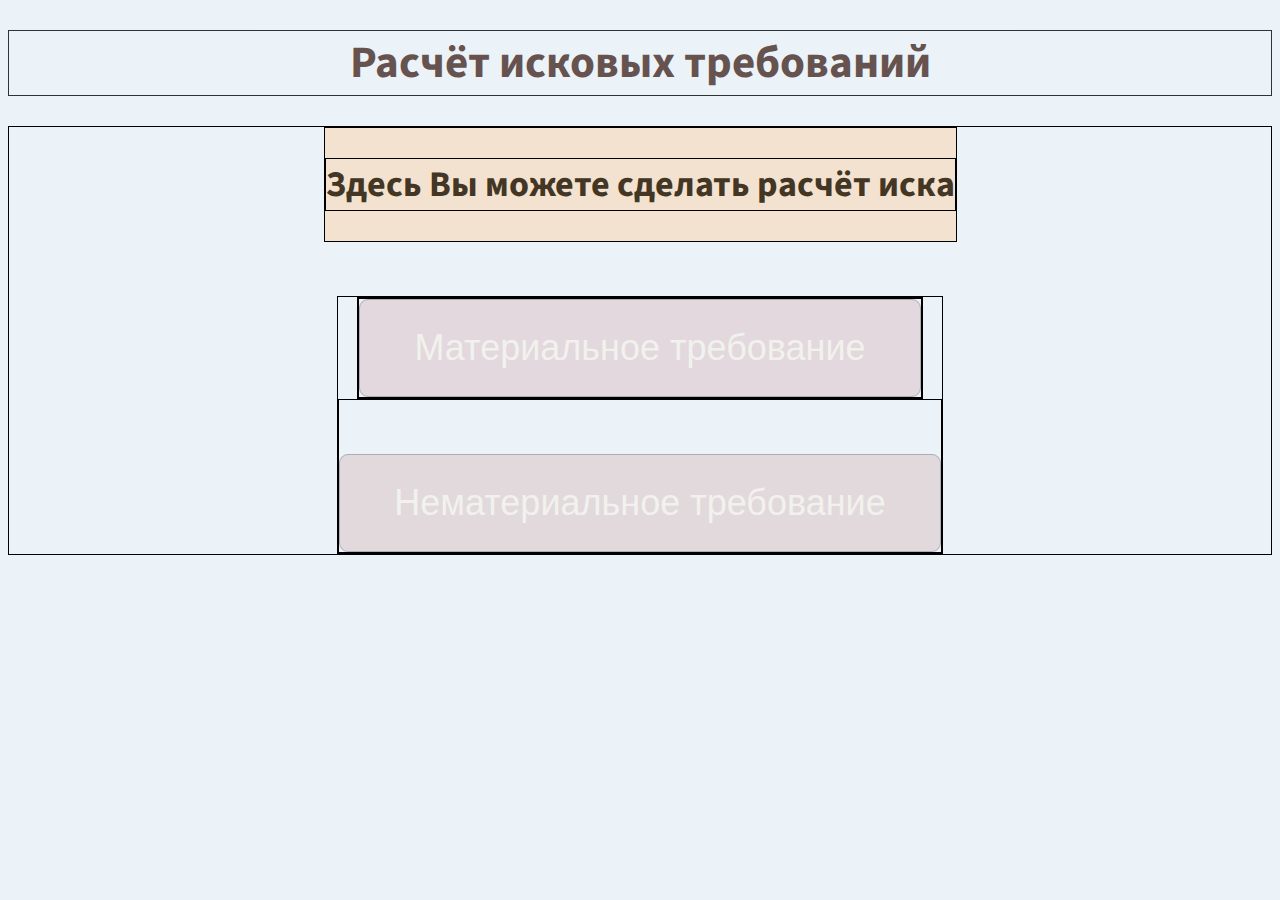
<file: index.html>
<!doctype html>
<meta charset="utf-8">
<head>
  <link href="resources/css/style.css" type="text/css" rel="stylesheet">
  <link href="https://fonts.googleapis.com/css?family=Neucha|Source+Sans+Pro" rel="stylesheet">
  <link href="resources/css/style.css" type="text/css" rel="stylesheet">
  <title>State Duty</title>
</head>

<body>

  <!--Header for State Duty-->
  <header>

    <div>
      <h1>Расчёт исковых требований</h1>
    </div>

  </header>


  <!--Main Block-->
  <div class="main">

    <div class="header-for-main">
      <h2>Здесь Вы можете сделать расчёт иска</h2>
    </div>


    <div class="buttons">

    <!-- Material Requirement-->
      <div class="material-requirement">

        <div>

            <button class="button" id="material">Материальное требование</button><!--пункт 1 части 1 статьи 333.21 НК РФ-->

        </div>
      </div>

      <!-- Non-Material Requirement-->
      <div class="non-material-requirement">
        <button class="button button2" id="nonMaterial">Нематериальное требование</button>
      </div>

    </div>

  </div>
</body>


<script src="https://code.jquery.com/jquery-3.1.0.min.js"></script>
<script src="resources/js/main.js"></script>
</file>
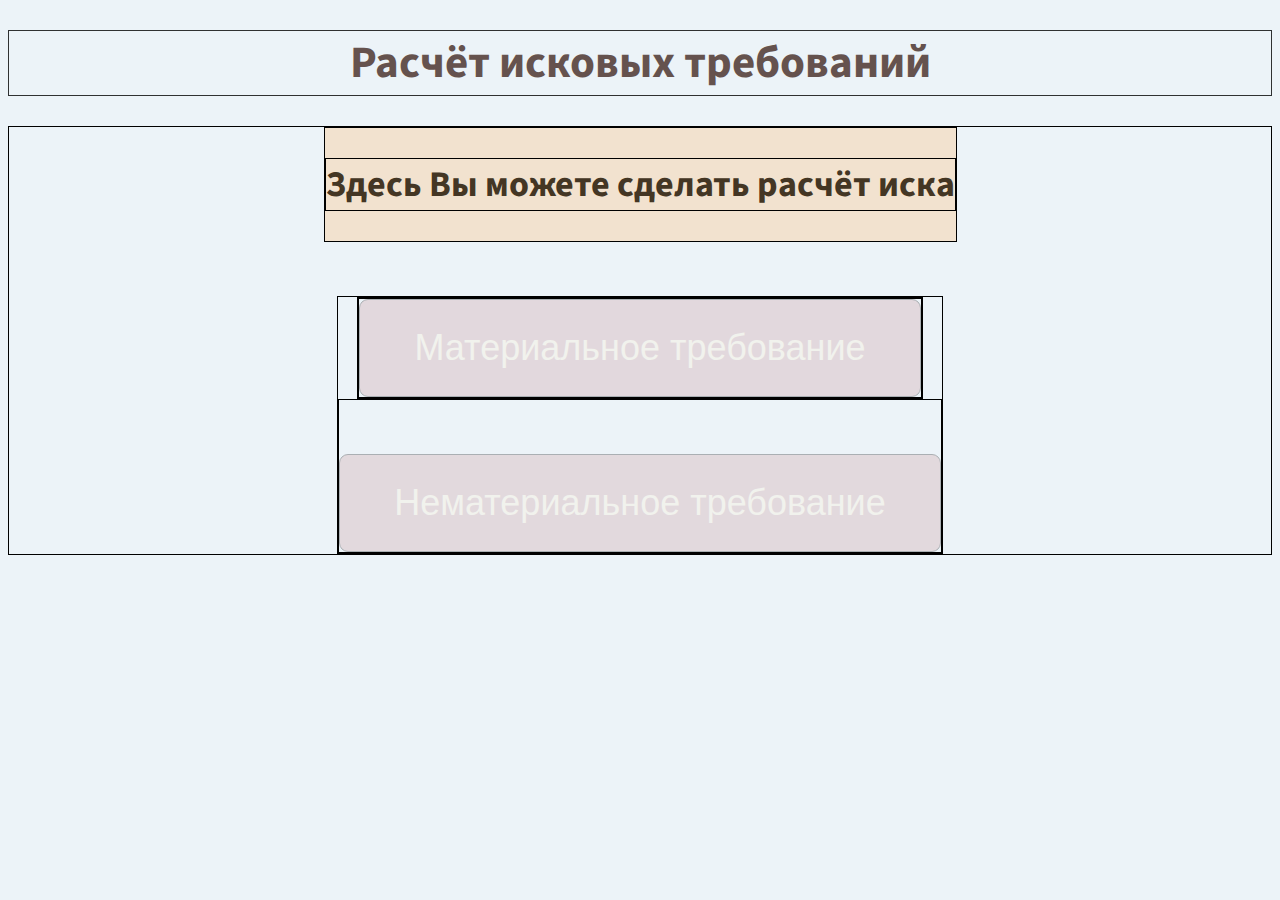
<file: index.html.html>
<!doctype html>
<meta charset="utf-8">
<head>
  <link href="resources/css/style.css" type="text/css" rel="stylesheet">
  <link href="https://fonts.googleapis.com/css?family=Neucha|Source+Sans+Pro" rel="stylesheet">
  <link href="resources/css/style.css" type="text/css" rel="stylesheet">
  <title>State Duty</title>
</head>

<body>

  <!--Header for State Duty-->
  <header>

    <div>
      <h1>Расчёт исковых требований</h1>
    </div>

  </header>


  <!--Main Block-->
  <div class="main">

    <div class="header-for-main">
      <h2>Здесь Вы можете сделать расчёт иска</h2>
    </div>


    <div class="buttons">

    <!-- Material Requirement-->
      <div class="material-requirement">

        <div>

            <button class="button" id="material">Материальное требование</button><!--пункт 1 части 1 статьи 333.21 НК РФ-->

        </div>
      </div>

      <!-- Non-Material Requirement-->
      <div class="non-material-requirement">
        <button class="button button2" id="nonMaterial">Нематериальное требование</button>
      </div>

    </div>

  </div>
</body>


<script src='https://code.jquery.com/jquery-3.1.0.min.js'></script>
<script src='resources/js/main.js'></script>
</file>
<file: resources/css/style.css>
/* Global styling */
html {
  font-size: 18px;
  font-family: "Source Sans Pro", sans-serif;
  background-color: rgba(218, 232, 241, .5);
}



/* ----- Header blocks -----*/

h1 {
  color: rgba(68, 43, 36, 1);
  text-align: center;
  font-size: 2.5rem;
}

h2 {
  color: rgba(68, 54, 36, 1);
  font-size: 2rem;
}

h1, h2 {
  border: 1px solid black;
}


/* ----- Main -----*/

.main {
  display: flex;
  justify-content: center;
  align-items: center;
  flex-direction: column;
}

.header-for-main {
  background-color: rgba(255, 189, 113, .3);
}

.main, .main div, .material-requirement, .non-material-requirement {
  border: 1px solid black;
}



/* ----- Button ----- */

.buttons {
  display: flex;
  flex-direction: column;
  justify-content: center;
  align-items: center;
  margin-top: 3rem;
}

button {
  border: 1px solid grey;
}


.button { /*для материального требования */
  background-color: rgba(170, 57, 57, .5);
  font-size: 2rem;
  color: rgba(255, 240, 211, 1);
  text-align: center;
  cursor: pointer;
  padding: 1.5rem 3rem;
  border-radius: .5rem;
  transition-property: all;
  transition-duration: .6s;

}

.button2 { /* для нематериального требования */
  margin-top: 3rem;
  }

.button, .button2, .buttons {
  border: 1px solid black;
}

button:hover {
  background-color: rgba(255, 222, 204, .8);
  padding: 1.8rem 1.8rem;
  color: rgba(63, 63, 22, 1);
  border: 5px solid rgba(224, 216, 115, .01);
  box-shadow: inset 3px 0px 30px rgba(88, 121, 143, .7), -.5rem 0 1px rgba(88, 121, 143, .7), .5rem 0 5px rgba(88, 121, 143, .7);
  }
</file>
